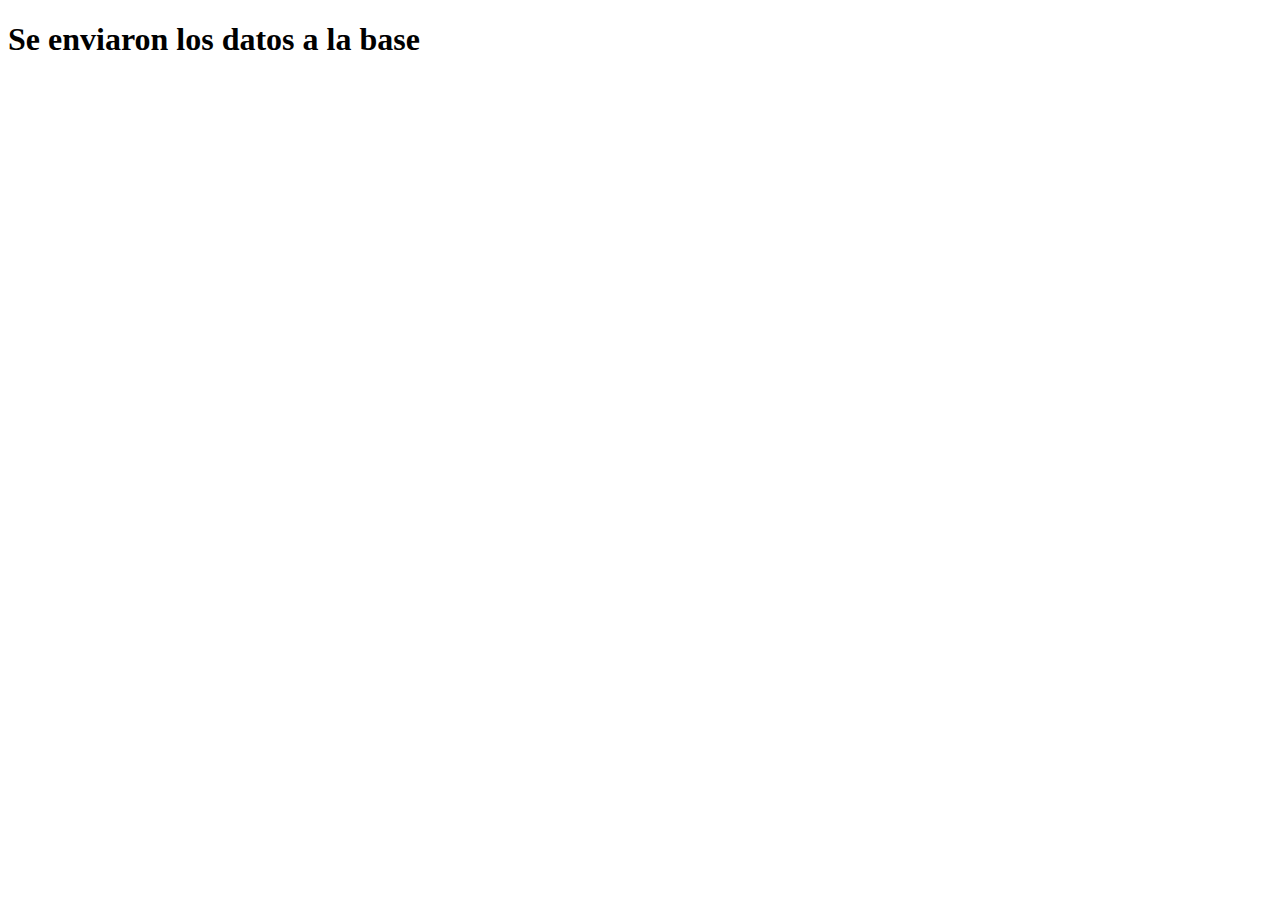
<file: Phishing/Frontend/prueba.html>
<!DOCTYPE html>
<html lang="es">
<head>
    <meta charset="UTF-8">
    <meta name="viewport" content="width=device-width, initial-scale=1.0">
    <title>prueba</title>
</head>
<body>
    <h1>Se enviaron los datos a la base</h1>
</body>
</html>
</file>
